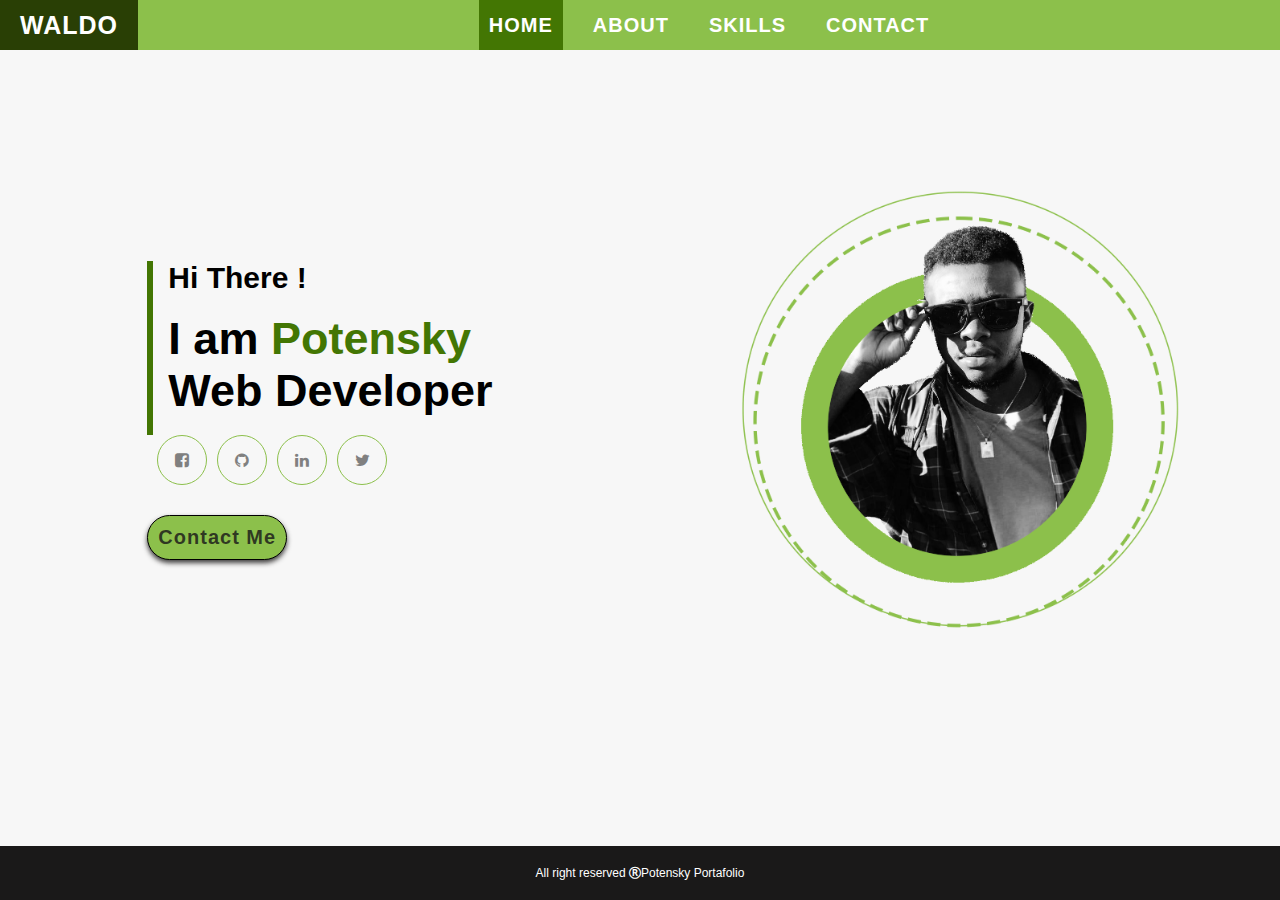
<file: index.html>
<!DOCTYPE html>
<head>
    <html lang="en">
    <meta charset="UTF-8" />
    <meta http-equiv="X-UA-Compatible" content="IE=edge" />
    <meta name="viewport" content="width=device-width, initial-scale=1.0" />
    <title>Portafolio Potensky Fils</title>
    <link rel="stylesheet" href="./assets/css/index.css" />
    <link
      rel="stylesheet"
      href="https://cdnjs.cloudflare.com/ajax/libs/font-awesome/4.7.0/css/font-awesome.min.css"
    />
  </head>
  <body>
    <div class="contenedor">
      <nav>
        <div>
          <a href="#">Waldo</a>
        </div>
        <ul>
          <li class="active"><a href="./index.html">HOME</a></li>
          <li><a href="./about.html">ABOUT</a></li>
          <li><a href="./skills.html">SKILLS</a></li>
          <li><a href="./contact.html">CONTACT</a></li>
        </ul>
        <!-- <i class="fa fa-list-ul"></i> -->
      </nav>
      <section id="section-1">
        <div class="waldo">
          <div class="text-container">
            <div class="text">
            <h2>Hi There !</h2>
            <br />
            <p>I am <span>Potensky</span> <br />Web Developer</p>
        
            <br />
            </div>
                <div class="rds">
              <span><i class="fa fa-facebook-square"></i></span>
              <span><i class="fa fa-github"></i></span>
              <span><i class="fa fa-linkedin"></i></span>
              <span><i class="fa fa-twitter"></i></span>
            </div>
            <div class="contact-button contact-button-desktop">
          <a href="#">Contact Me</a>
        </div>
          </div>
        </div>
        <div class="photo">
          <img
            src="./assets/images/photo.png"
            alt="Foto Potensky"
          />
        </div>
        <div class="contact-button contact-button-mobile">
          <a href="#">Contact Me</a>
        </div>
      </section>
      <footer>
        <p class="footer">
          All right reserved <i class="fa fa-registered"></i>Potensky Portafolio
        </p>
      </footer>
    </div>
  </body>
</html>
</file>
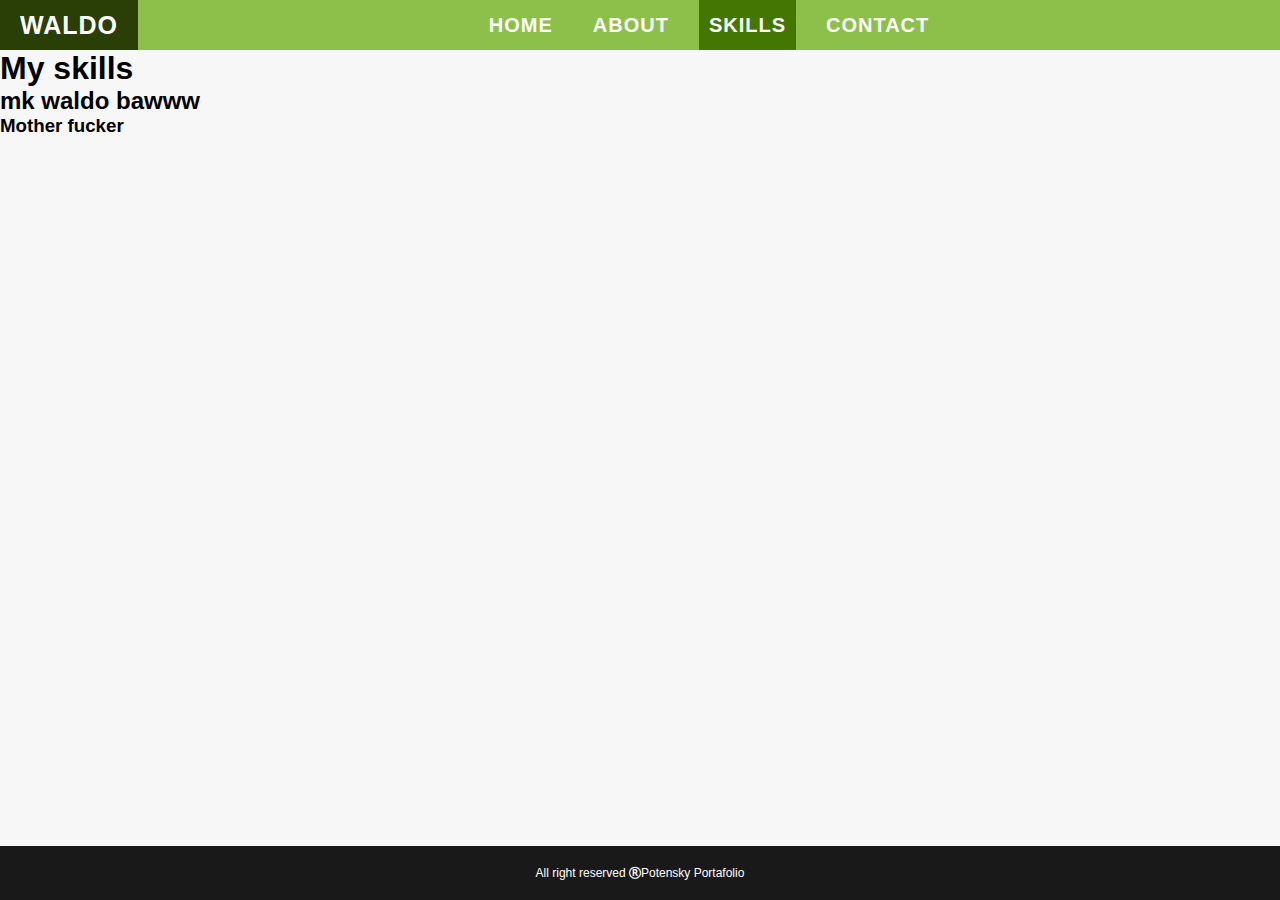
<file: skills.html>
<!DOCTYPE html>
<html lang="en">
<head>
    <meta charset="UTF-8">
    <meta http-equiv="X-UA-Compatible" content="IE=edge">
    <meta name="viewport" content="width=device-width, initial-scale=1.0">
    <title>Portafolio Potensky Fils</title>
    <link rel="stylesheet" href="./assets/css/index.css">
    <link rel="stylesheet" href="https://cdnjs.cloudflare.com/ajax/libs/font-awesome/4.7.0/css/font-awesome.min.css">
</head>
<body>
    <div class="contenedor">
        <nav>
        <div>
            <a href="#">Waldo</a>
        </div>
            <ul>
                <li ><a href="./index.html" >HOME</a></li>
            <li ><a href="./about.html">ABOUT</a></li>
            <li class="active"><a href="./skills.html">SKILLS</a></li>
            <li ><a href="./contact.html">CONTACT</a></li>
            </ul>
            <i class="fa fa-list-ul"></i>
        </nav>
    </div>
    <h1>My skills</h1>
    <h2>mk waldo bawww</h2>
    <h3>Mother fucker </h3>
<footer>
<p class="footer">
    All right reserved <i class="fa fa-registered"></i>Potensky Portafolio
</p>
</footer>
</div>
</body>
</html>
</file>
<file: assets/css/index.css>
* {
  margin: 0px;
  padding: 0px;
  font-family: Arial, Helvetica, sans-serif;
  box-sizing: border-box;
}

body {
  background-color: #f7f7f7;
}

.contenedor {
  margin: auto;
  width: 100%;
}

nav {
  background: #8cc04b;
  display: flex;
  align-items: center;
  letter-spacing: 1px;
  font-size: 20px;
  height: 50px;
}

nav div {
  height: 100%;
}

nav div a {
  text-decoration: none;
  text-transform: uppercase;
  color: white;
  font-weight: 800;
  font-size: 25px;
  background-color: #437603;
  height: 100%;
  display: flex;
  align-items: center;
  justify-content: center;
  padding: 0 20px;
}

nav div a:hover {
  background-color: rgb(41, 63, 5);
  color: #fff;
}

nav ul {
  display: flex;
  width: 100%;
  justify-content: center;
  gap: 20px;
}

nav ul li {
  list-style: none;
}

nav ul li a {
  text-decoration: none;
  color: white;
  font-weight: 700;
  height: 50px;
  display: grid;
  place-items: center;
  padding: 0 10px;
}

ul li a:hover {
  background: #437603;
  color: #fff;
}

ul li.active {
  background-color: #437603;
  color: #fff;
}

p span {
  color: #437603;
}

.contenedor nav i {
  display: none;
}

#section-1 {
  justify-content: space-around;
  height: 80vh;
  display: flex;
  align-items: center;
  display: flex;
  justify-content: space-around;
}

#section-1 h2 {
  font-size: 30px;
}

div.photo {
  width: 50%;
  display: flex;
  justify-content: center;
}

img {
  display: block;
  width: 70%;
}

div.text {
  border-left: 6px solid #437603;
  padding-left: 15px;
  width: fit-content;
}

div.waldo {
  width: 50%;
  display: grid;
  place-items: center;
}

.waldo p {
  font-size: 45px;
  font-weight: 700;
}

.contact-button a {
  background: #8cc04b;
  display: inline-block;
  font-weight: bold;
  font-size: 20px;
  margin-top: 30px;
  text-align: center;
  color: #1a1919d3;
  text-decoration: none;
  letter-spacing: 1px;
  border-radius: 40px;
  border: 1px solid #000000;
  padding: 10px;
  box-shadow: 0px 3px 5px 0px;
  transition: all 0, 3s;
}
.contact-button-mobile {
  display: none;
}

.waldo a:hover {
  background: rgb(41, 63, 5);
  color: white;
}

.rds {
  display: flex;
}

.rds span {
  color: grey;
  border-radius: 50%;
  border: 1px solid #8cc04b;
  padding: 10px;
  margin-left: 10px;
  height: 50px;
  width: 50px;
  display: flex;
  align-items: center;
  justify-content: center;
}

.footer {
  width: 100vw;
  font-size: 12px;
  background: #1a1919;
  padding: 20px;
  color: white;
  text-align: center;
  display: block;
  margin-top: 30px;
  position: fixed;
  bottom: 0;
}

@media screen and (max-width: 400px) {
  nav ul {
    display: none;
  }
  nav {
    width: 100vw;
  }

  #section-1 {
    height: auto;
    padding: 10px;
    display: flex;
    flex-direction: column;
    align-items: center;
    justify-content: center;
    margin-bottom: 60px;
  }

  #section-1 p {
    font-size: 40px;
  }

  .contact-button-desktop {
    display: none;
  }
  .contact-button-mobile {
    display: block;
  }
  div.waldo {
    margin-top: 40px;
    width: 100%;
  }
  .rds {
    margin-bottom: 40px;
  }
  div.photo {
    width: 100%;
  }
  div.photo img {
    width: 100%;
  }
}
</file>
